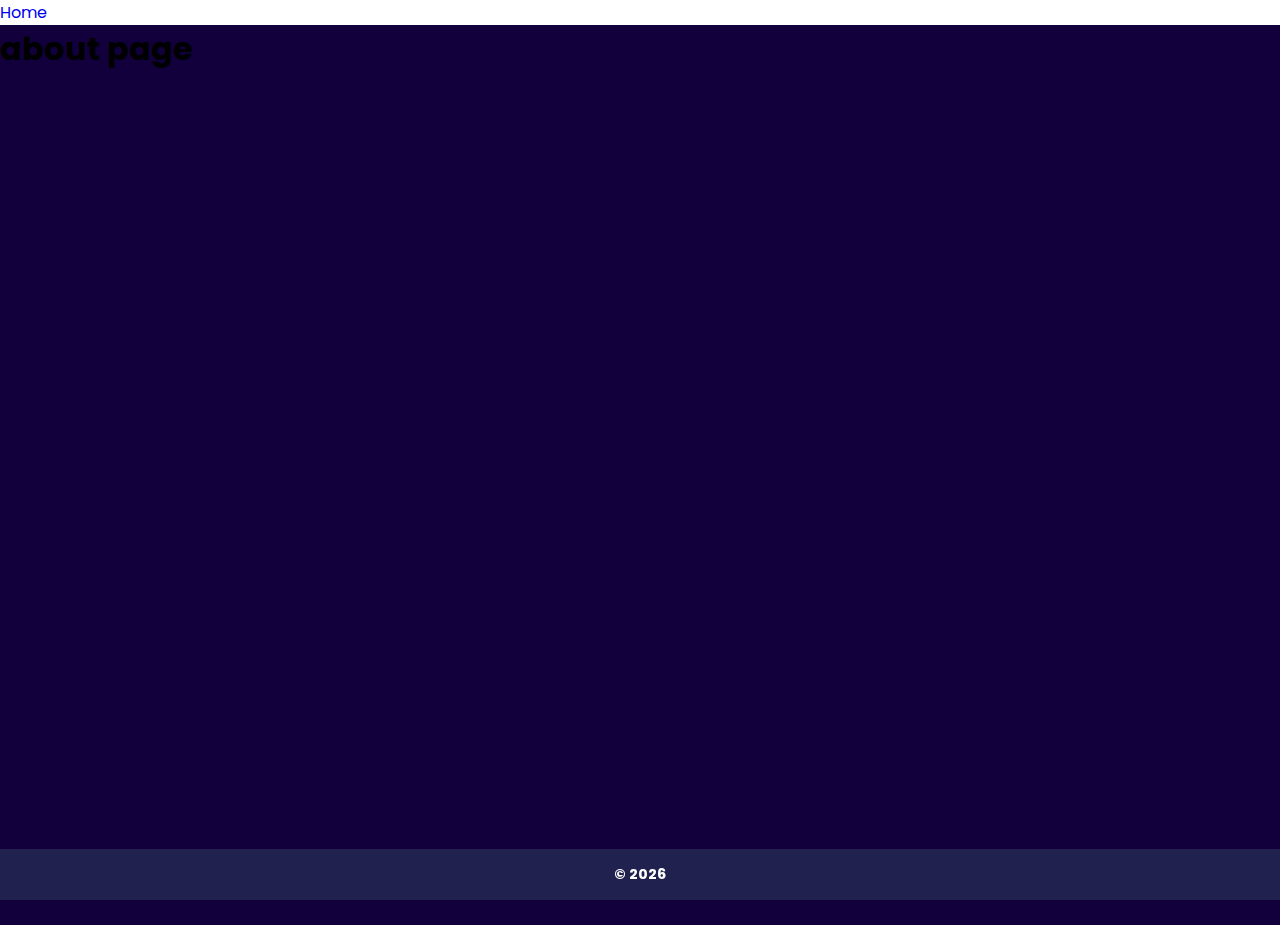
<file: about.html>
<!DOCTYPE html>
<html lang="en">
<head>
    <meta charset="UTF-8">
    <meta name="viewport" content="width=device-width, initial-scale=1.0">
    <link rel="stylesheet" href="stylo.css">
    <link rel="icon" href="img/favicon.jpg">
    <title>Tutoriales de programacion</title>
</head>
<body>
    
    
      
    <nav>
        <li><a href="index.html">Home</a></li>
       

        
       </nav>
    <div class="container">
<h1>about page</h1>
    </div>
    <footer>
        <h6> &COPY;
            <script>document.write(new Date().getFullYear());</script>
          </h6>
    </footer>
</body>
</html>
</file>
<file: stylo.css>
@import url("https://fonts.googleapis.com/css2?family=Poppins:wght@100;200;300;400;500;600;700&display=swap");
* {
  font-family: "Poppins", sans-serif;
  margin: 0;
  padding: 0;
  box-sizing: border-box;
  outline: none;
  border: none;
  text-decoration: none;
  list-style: none;
  transition: all 0.2s linear;
}
iframe {
  width: 100%;
  height: 100%;
}

.container {
  background: rgb(18, 0, 60);
  width: 100%;
  min-height: 100vh;
}
.conten {
  padding: 3rem 9%;
  background: linear-gradient(90deg, rgb(2, 34, 115), rgba(99, 0, 0, 0.769)),
    url("https://lh3.googleusercontent.com/[base64]w660-h440-no?authuser=0");
  background-size: cover;
  background-position: center;
  background-repeat: no-repeat;
}
.conten h1 {
  font-weight: 400;
  font-size: 2.3rem;
  color: #d8d8d8;
}
.conten p {
  max-width: 45rem;
  color: #d8d8d8;
  font-size: 1rem;
  margin: 0.5rem 0;
  letter-spacing: 0.02rem;
  font-weight: 300;
}
p {
  color: white;
}
.btn {
  display: inline-block;
  background: #8a269e;
  border-radius: 0.2rem;
  padding: 0.4rem 3rem;
  color: #d8d8d8;
  margin-top: 0.5rem;
  font-size: 1rem;
  box-shadow: 0.15rem 0.15rem 0.5rem rgba(0, 0, 0, 0.2);
}
.btn:hover {
  background: #6a187a;
}

.title1 {
  padding: 1rem 9%;
  color: #d8d8d8;
  font-weight: 300;
  font-size: 1.5rem;
}
.video {
  border: 0.12rem solid #d8d8d8;
}
.contvideos {
  padding: 0 9%;
  margin: auto;
  display: grid;
  grid-template-columns: repeat(auto-fit, minmax(270px, 1fr));
  gap: 1.5rem;
  padding-bottom: 2rem;
}
.grupo2 {
  background: #001039;
}

h6{
    color: white;
    font-size: larger;
}

footer{
    width: 100%;
    margin: 0 auto;
    bottom: 0;
    text-align: center;
    padding: 15px;
    background: rgb(94, 163, 156,.2) ;
    font-size: 75%;
   
    position: fixed;
    bottom: 0;
    
}
</file>
